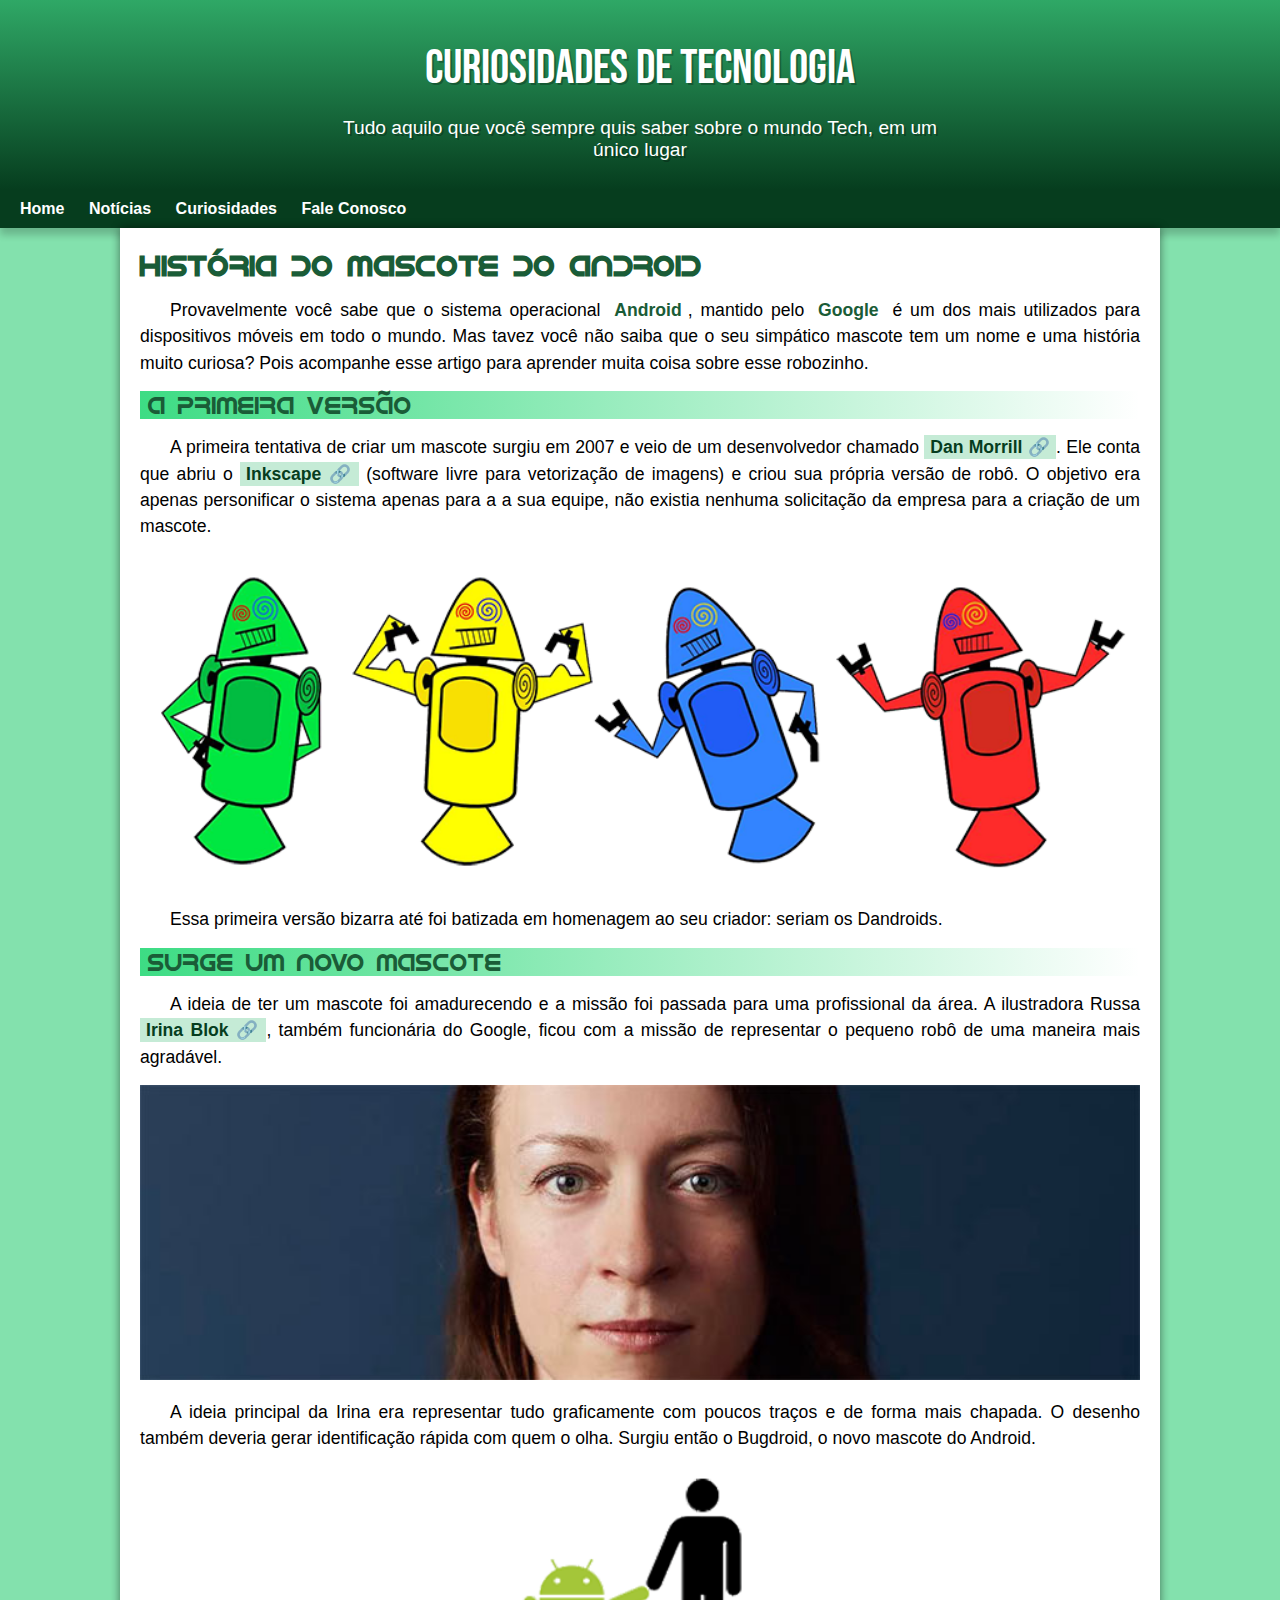
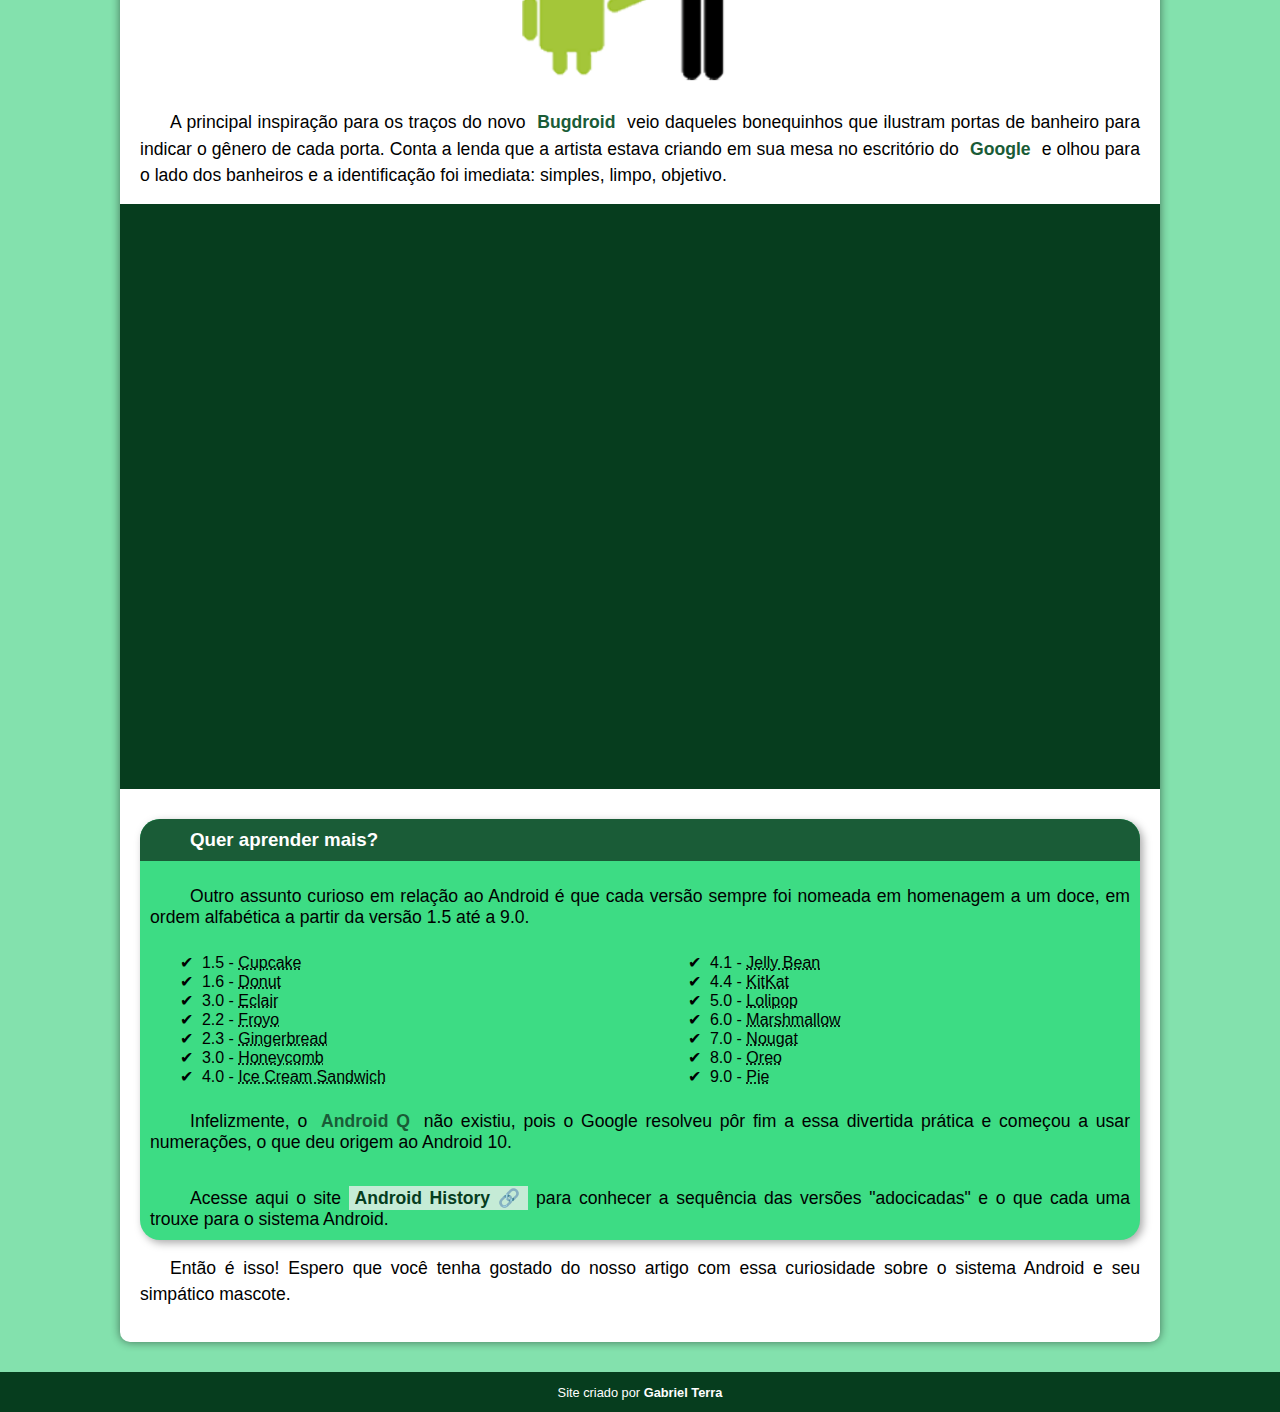
<file: Desafio010 - CursoemVídeo/index.html>
<!DOCTYPE html>
<html lang="pt-br">
<head>
    <meta charset="UTF-8">
    <meta http-equiv="X-UA-Compatible" content="IE=edge">
    <meta name="viewport" content="width=device-width, initial-scale=1.0">
    <title>Como surgiu o mascote do Android?</title>
    <link rel="shortcut icon" href="imagens/favicon.ico" type="image/x-icon">
    <link rel="stylesheet" href="estilo/style.css">
</head>
<body>
    <header>
        <h1>Curiosidades de Tecnologia</h1>
        <p>Tudo aquilo que você sempre quis saber sobre o mundo Tech, em um único lugar</p>
    </header>
    <nav>
        <a href="#">Home</a>
        <a href="#">Notícias</a>
        <a href="#">Curiosidades</a>
        <a href="#">Fale Conosco</a>
    </nav>
    <main>
        <article>
            <h1>História do Mascote do Android</h1>

            <p>Provavelmente você sabe que o sistema operacional <strong>Android</strong>, mantido pelo <strong>Google</strong> é um dos mais utilizados para dispositivos móveis em todo o mundo. Mas tavez você não saiba que o seu simpático mascote tem um nome e uma história muito curiosa? Pois acompanhe esse artigo para aprender muita coisa sobre esse robozinho.</p>

            <h2>A primeira versão</h2>

            <p>A primeira tentativa de criar um mascote surgiu em 2007 e veio de um desenvolvedor chamado <a href="https://androidcommunity.com/dan-morrill-shows-us-the-android-mascot-that-almost-was-20130103/" target="_blank" rel="external" class="externo">Dan Morrill</a>. Ele conta que abriu o <a href="https://inkscape.org/pt-br/" target="_blank" rel="external" class="externo">Inkscape</a> (software livre para vetorização de imagens) e criou sua própria versão de robô. O objetivo era apenas personificar o sistema apenas para a a sua equipe, não existia nenhuma solicitação da empresa para a criação de um mascote.</p>

            <picture>
                <source media="(max-width: 600px)" srcset="imagens/dan-droids-pq.png">
                <img src="imagens/dan-droids.png" alt="Primeiro mascote dos Android">
            </picture>

            <p>Essa primeira versão bizarra até foi batizada em homenagem ao seu criador: seriam os Dandroids.</p>

            <h2>Surge um novo mascote</h2>


            <p>A ideia de ter um mascote foi amadurecendo e a missão foi passada para uma profissional da área. A ilustradora Russa <a href="https://www.irinablok.com/" target="_blank" rel="external" class="externo">Irina Blok</a>, também funcionária do Google, ficou com a missão de representar o pequeno robô de uma maneira mais agradável.</p>

            <picture>
                <source srcset="imagens/irina-blok-pq.jpg" media="(max-width: 600px)">
                <img src="imagens/irina-blok.jpg" alt="Irina Blok, criadora do mascote do Android">
            </picture>

            <p>A ideia principal da Irina era representar tudo graficamente com poucos traços e de forma mais chapada. O desenho também deveria gerar identificação rápida com quem o olha. Surgiu então o Bugdroid, o novo mascote do Android.</p>

            <img src="imagens/bugdroid.png" class="pequena" alt="Bugdroid">

            <p>A principal inspiração para os traços do novo <strong>Bugdroid</strong> veio daqueles bonequinhos que ilustram portas de banheiro para indicar o gênero de cada porta. Conta a lenda que a artista estava criando em sua mesa no escritório do <strong>Google</strong> e olhou para o lado dos banheiros e a identificação foi imediata: simples, limpo, objetivo.</p>

            <div class="video"
            ><iframe width="560" height="315" src="https://www.youtube.com/embed/l2UDgpLz20M" title="YouTube video player" frameborder="0" allow="accelerometer; autoplay; clipboard-write; encrypted-media; gyroscope; picture-in-picture" allowfullscreen></iframe>
            </div>
            
            <aside>
                <h3>Quer aprender mais?</h3>
                <p>Outro assunto curioso em relação ao Android é que cada versão sempre foi nomeada em homenagem a um doce, em ordem alfabética a partir da versão 1.5 até a 9.0.</p>
                <ul>
                    <li>1.5 - <abbr title="Bolo de Copo">Cupcake</abbr></li>
                    <li>1.6 - <abbr title="Rosquinha">Donut</abbr></li>
                    <li>3.0 - <abbr title="Bomba">Eclair</abbr></li>
                    <li>2.2 - <abbr title="Iogurte Congelado">Froyo</abbr></li>
                    <li>2.3 - <abbr title="Biscoito de Gengibre">Gingerbread</abbr></li>
                    <li>3.0 - <abbr title="Favo de Mel">Honeycomb</abbr></li>
                    <li>4.0 - <abbr title="Sanduiche de Sorvete">Ice Cream Sandwich</abbr></li>
                    <li>4.1 - <abbr title="Jujuba">Jelly Bean</abbr></li>
                    <li>4.4 - <abbr title="KitKat">KitKat</abbr></li>
                    <li>5.0 - <abbr title="Pirulito">Lolipop</abbr></li>
                    <li>6.0 - <abbr title="Marshmallow">Marshmallow</abbr></li>
                    <li>7.0 - <abbr title="Torrone">Nougat</abbr></li>
                    <li>8.0 - <abbr title="Oreo">Oreo</abbr></li>
                    <li>9.0 - <abbr title="Torta">Pie</abbr></li>
                </ul>
                        <p>Infelizmente, o <strong>Android Q</strong> não existiu, pois o Google resolveu pôr fim a essa divertida prática e começou a usar numerações, o que deu origem ao Android 10.</p>

                        <p>Acesse aqui o site <a href="https://www.android.com/intl/en_uk/history/#/donut" rel="external" class="externo">Android History</a> para conhecer a sequência das versões "adocicadas" e o que cada uma trouxe para o sistema Android.</p>
            </aside>

            <p>Então é isso! Espero que você tenha gostado do nosso artigo com essa curiosidade sobre o sistema Android e seu simpático mascote.</p>
        </article>
    </main>
    <footer>
        <p>Site criado por <a href="https://biielterra.github.io/myprofile/" target="_blank">Gabriel Terra</a></p>
    </footer>
    
</body>
</html>
</file>
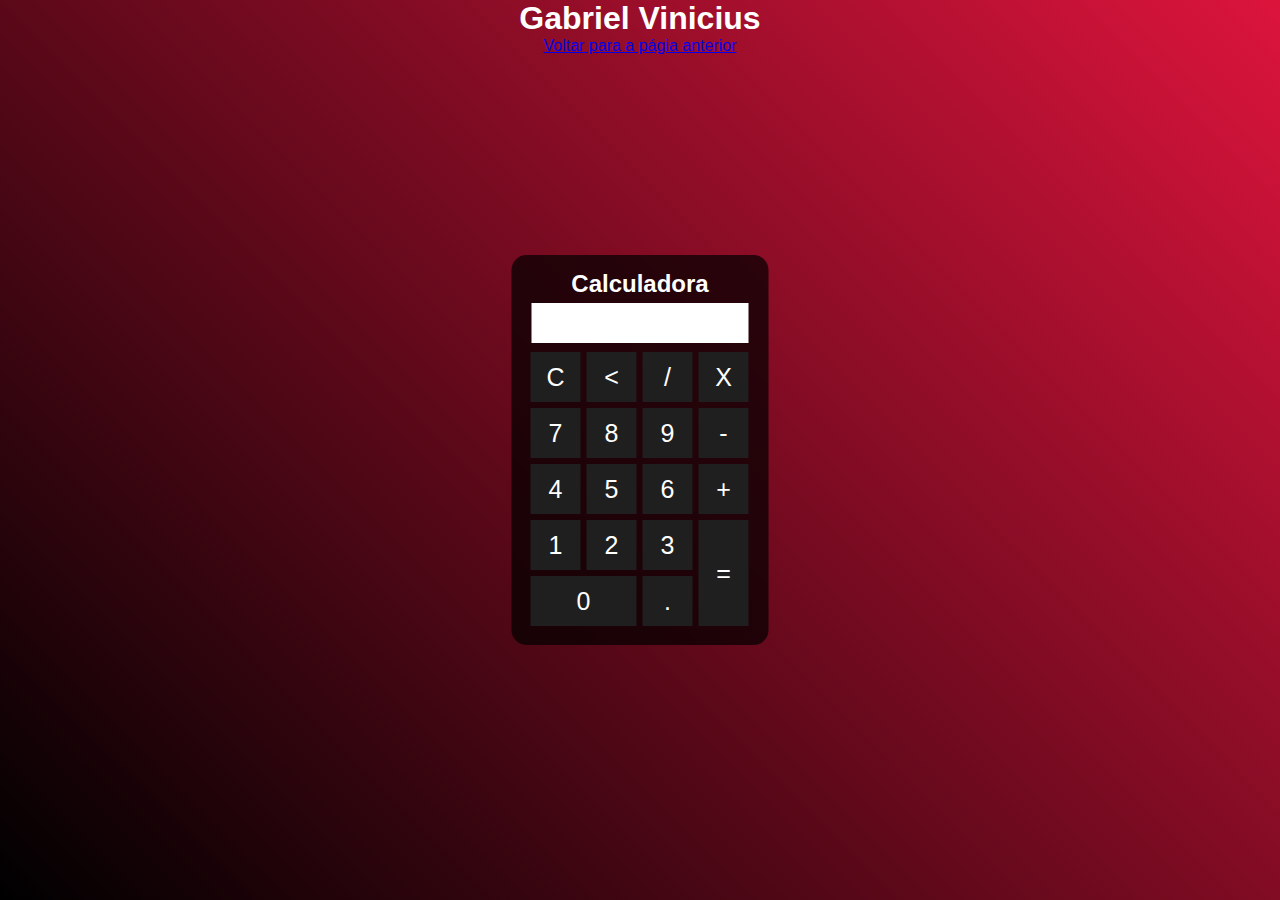
<file: Calculadora/calculadora.html>
<!DOCTYPE html>
<html lang="pt-br">
<head>
    <meta charset="UTF-8">
    <meta http-equiv="X-UA-Compatible" content="IE=edge">
    <meta name="viewport" content="width=device-width, initial-scale=1.0">
    <title>Calculadora</title>
    <style>
        *{
            margin: 0;
            padding: 0;
        }
        .fundo {
            background-image: linear-gradient(45deg, black, crimson);
            height: 100vh;
            color: white;
            font-family: Arial, Helvetica, sans-serif;
            text-align: center;
        }
        .calculadora {
            position: absolute;
            background-color: rgba(0, 0, 0, 0.7);
            top: 50%;
            left: 50%;
            transform: translate(-50%, -50%);
            border-radius: 15px;
            padding: 15px;
        }
        .botao {
            width: 50px;
            height: 50px;
            font-size: 25px;
            cursor: pointer;
            background-color: rgb(31, 31, 31);
            border: none;
            color: white;
            margin: 2px;
        }
        .botao:hover{
            background-color: black;
        }
        #resultado{
            width: 207px;
            background-color: white;
            height: 30px;
            margin: 5px;
            font-size: 25px;
            color: black;
            text-align: right;
            padding: 5px;
        }

    </style>
</head>
<body>
    <div class="fundo">
        <h1>Gabriel Vinicius</h1>
        <p><a href="index.html" target="_self">Voltar para a págia anterior</a></p>
        <div class="calculadora">
        <h2>Calculadora</h2>
        <p id="resultado"></p>
        <table>
            <tr>
                <td><button class="botao" onclick="clean()">C</button></td>
                <td><button class="botao" onclick="back()"><</button></td>
                <td><button class="botao" onclick="insert('/')">/</button></td>
                <td><button class="botao" onclick="insert('*')">X</button></td>
            </tr>
            <tr>
                <td><button class="botao" onclick="insert('7')">7</button></td>
                <td><button class="botao" onclick="insert ('8')">8</button></td>
                <td><button class="botao" onclick="insert ('9')">9</button></td>
                <td><button class="botao" onclick="insert('-')">-</button></td>
            </tr>
            <tr>
                <td><button class="botao" onclick="insert ('4')">4</button></td>
                <td><button class="botao" onclick="insert ('5')">5</button></td>
                <td><button class="botao" onclick="insert ('6')">6</button></td>
                <td><button class="botao" onclick="insert('+')">+</button></td>
            </tr>
            <tr>
                <td><button class="botao" onclick="insert ('1')">1</button></td>
                <td><button class="botao" onclick="insert ('2')">2</button></td>
                <td><button class="botao" onclick="insert ('3')">3</button></td>
                <td rowspan="2"><button class="botao" style="height: 106px;" onclick="calcular()">=</button></td>
            </tr>
            <tr>
                <td colspan="2"><button class="botao" style="width: 106px;" onclick="insert('0')"> 0</button></td>
                <td><button class="botao" onclick="insert('.')">.</button></td>
            </tr>
        </table>
    </div>
    </div>    
    <script>
        function insert (num) 
        {
            var numero = document.getElementById ('resultado').innerHTML;
            document.getElementById ('resultado').innerHTML= numero + num;
        }
        function clean()
        { 
            document.getElementById('resultado').innerHTML = "";
        }
        function back()
        {
            var resultado = document.getElementById('resultado').innerHTML;
            document.getElementById('resultado').innerHTML = resultado.substring(0, resultado.length -1);
        }
        function calcular()
        {
            var resultado = document.getElementById('resultado').innerHTML;
            if (resultado)
            {
                document.getElementById('resultado').innerHTML = eval(resultado);
            }
            else
            {
                document.getElementById('resultado').innerHTML = "nada..."
            }
        }

    </script>
    
</body>
</html>
</file>
<file: Desafio010 - CursoemVídeo/estilo/style.css>
@charset "UTF-8";

@import url('https://fonts.googleapis.com/css2?family=Bebas+Neue&display=swap');

@font-face {
    font-family: 'Android';
    src: url('../fontes/idroid.otf') format('opentype');
    font-weight: normal;
}

:root {
    --cor0: #c5ebd6;
    --cor1: #83e1ad;
    --cor2: #3ddc84;
    --cor3: #2fa866;
    --cor4: #1a5c37;
    --cor5: #063d1e;
    --fonte0: Arial, Helvetica, sans-serif;
    --fonte1: 'Bebas Neue', cursive;
    --fonte2: 'Android', cursive;
}

*{
    margin: 0;
    padding: 0;
}

body{
    font-family: var(--fonte0);
    color: black;
    background-color: var(--cor1);
}

a.externo::after{
    content:'\00A0\1F517';
}

header{
    background-image: linear-gradient(to bottom, var(--cor3), var(--cor5));
    min-height: 150px;
    text-align: center;
    padding-top: 40px;
}

header > h1{
    color: white;
    font-family: var(--fonte1);
    margin-bottom: 20px;
    font-size: 3em;
    font-weight: normal;
    text-shadow: 2px 2px 0px rgba(0, 0, 0, 0.274);
}

header > p{
    color: white;
    font-family: var(--fonte0);
    font-size: 1.2em;
    max-width: 600px;
    margin: auto;
    padding-left: 10px;
    padding-right: 10px;
    text-shadow: 2px 2px 0px rgba(0, 0, 0, 0.274);
}

nav{
    background-color: var(--cor5);
    padding: 10px;
    box-shadow: 0px 7px 7px rgba(0, 0, 0, 0.192);
}

nav a {
    color: white;
    padding: 10px;
    text-decoration: none;
    font-weight: bold;
    border-radius: 5px;
    transition-duration: 0.5s;
}

nav a:hover{
    background-color: var(--cor3);
    color: var(--cor5);
}

main{
    background-color: white;
    min-width: 300px;
    max-width: 1000px;
    margin: auto;
    margin-bottom: 30px;
    padding: 20px;
    box-shadow: 0px 0px 10px rgba(0, 0, 0, 0.493);
    border-radius: 0px 0px 10px 10px;
}

main h1{
    color: var(--cor4);
    font-family: var(--fonte2);
    font-size: 1.8em;
}

main h2{
    font-family: var(--fonte2);
    color: var(--cor4);
    background-image: linear-gradient(to right, var(--cor2), rgba(0, 0, 0, 0));
    text-indent: 8px;
    font-weight: normal;
}

main p{
    text-indent: 30px;
    margin: 15px 0px;
    text-align: justify;
    font-size: 1.1em;
    line-height: 1.5em;
}

main img{
    width: 100%;
}

main img.pequena{
    display: block;
    margin: auto;
    max-width: 350px;
}

div.video{
    background-color: var(--cor5);
    margin: 0px -20px 30px -20px;
    padding: 20px;
    position: relative;
    padding-bottom: 56.5%;
}

div.video iframe{
    position: absolute;
    top:5% ;
    left:5% ;
    width: 90%;
    height: 90%;
}

main strong{
    color: var(--cor4);
    font-weight: bold;
    padding: 2px 6px;
}

main a{
    color: var(--cor5);
    text-decoration: none;
    font-weight: bold;
    background-color: var(--cor0);
    padding: 2px 6px;
}

main a:hover{
    text-decoration: underline;
    color: var(--cor4);
}

aside{
    background-color: var(--cor2);
    border-radius: 20px;
    height: auto;
    box-shadow: 3px 3px 8px rgba(0, 0, 0, 0.336);
}

aside h3{
    color: white;
    text-indent: 40px;
    background-color: var(--cor4);
    border-radius: 20px 20px 0 0;
    padding: 10px; 
}

aside p {
    text-indent: 40px;
    padding: 10px;
    line-height: normal;
}

aside ul{
    text-indent: 40px;
}

ul{
    list-style: "\2714\00A0\00A0";
    columns: 2;
    list-style-position: inside;
}

footer{
    background-color: var(--cor5);
    color: white;
    text-align: center;
    font-size: 0.8em;
    padding: 5px;
    height: 30px;
}

footer p{
    margin: 8px;
}

footer a{
    color: white;
    font-weight: bolder;
    text-decoration: none;
}

footer a:hover{
    text-decoration: underline;
    color: var(--cor1);
}
</file>
